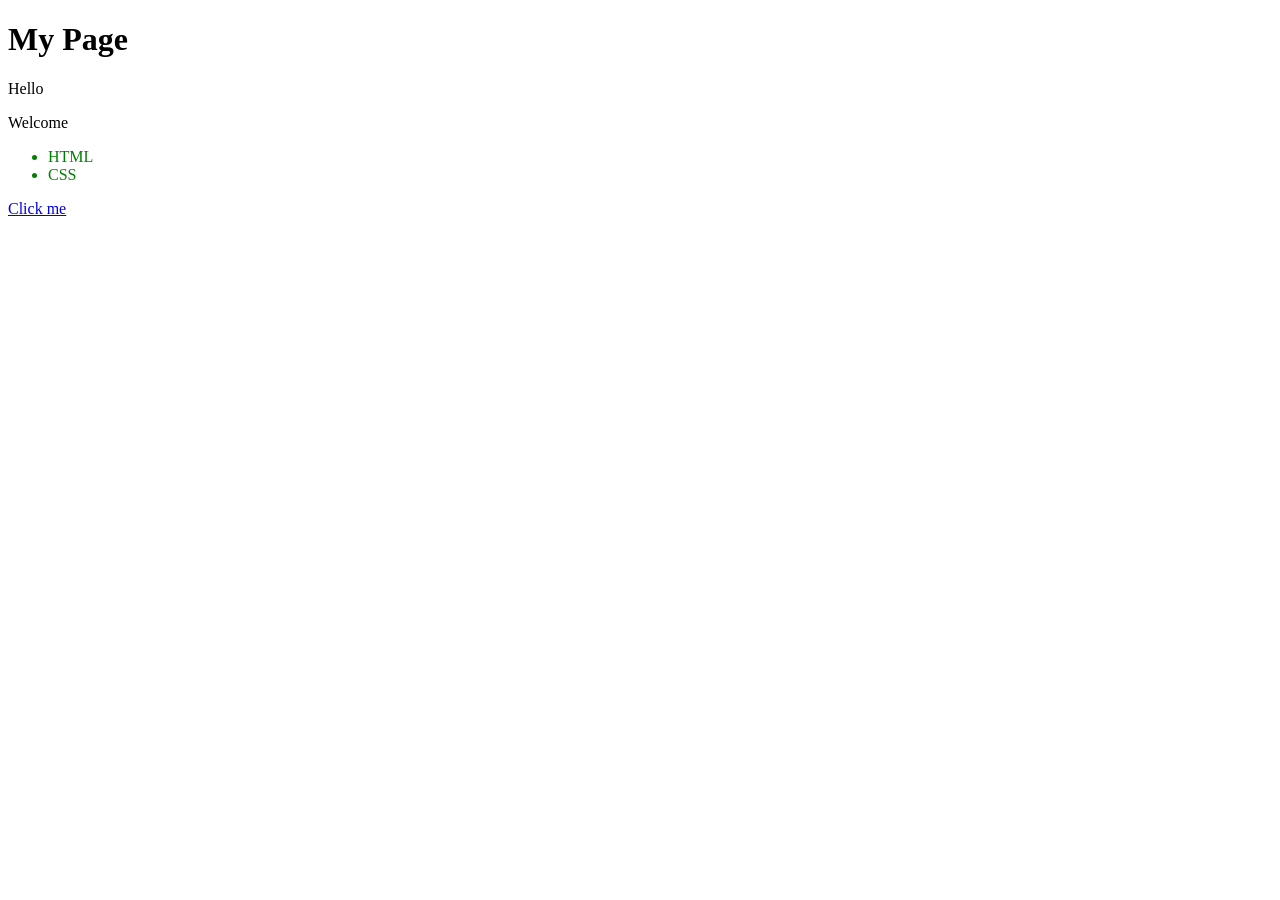
<file: email.html>
<!DOCTYPE html>
<html>
<head>
    <title>My Page</title>

    <style>
        /* Descendant Selector */
        ul li {
            color: green;
        }
    </style>
</head>

<body>

    <h1 id="title">My Page</h1>

    <p class="note">Hello</p>

    <p>Welcome</p>

    <ul>
        <li>HTML</li>
        <li>CSS</li>
    </ul>

    <a href="#">Click me</a>

</body>
</html>
</file>
